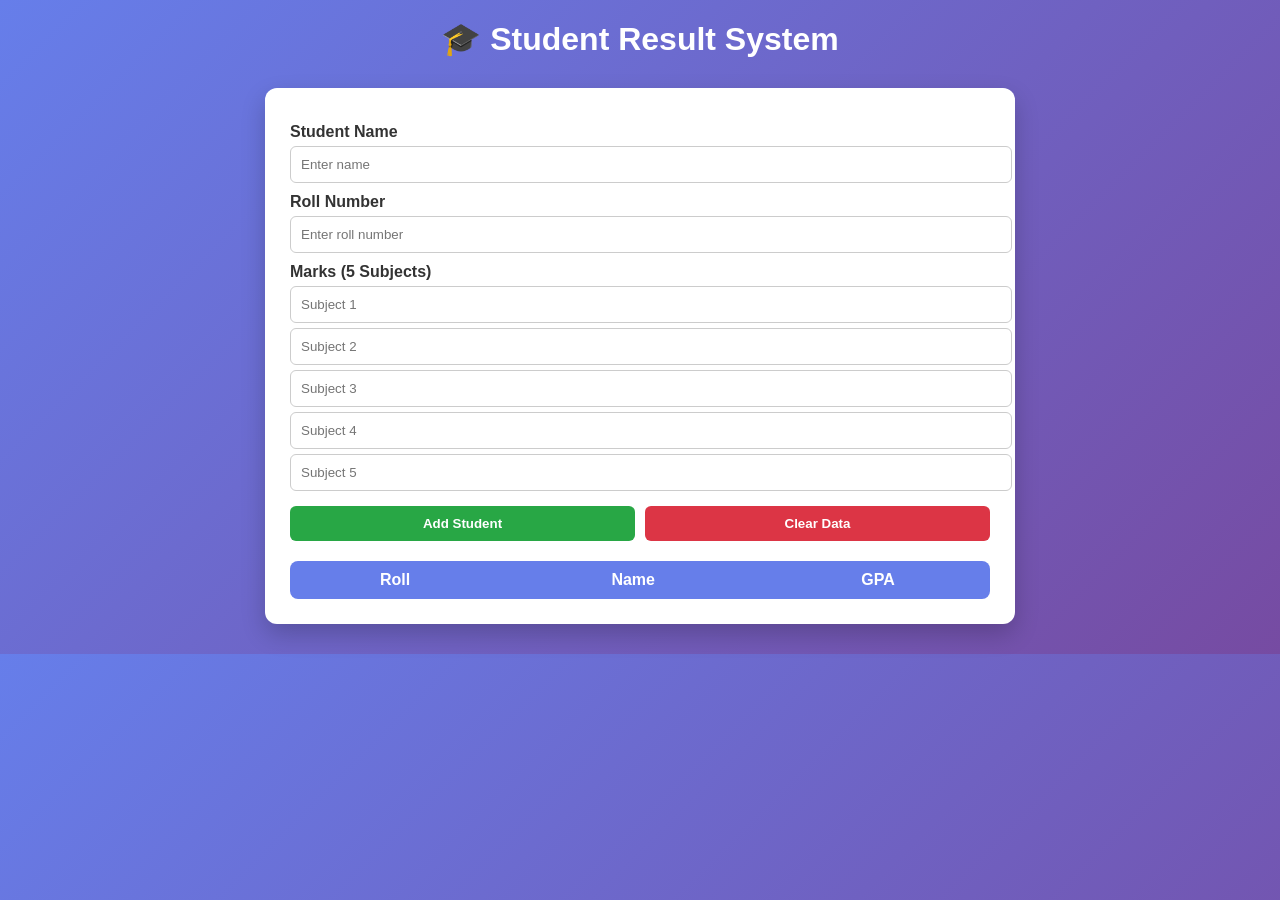
<file: vishu.html>
<!DOCTYPE html>
<html lang="en">
<head>
  <meta charset="UTF-8" />
  <meta name="viewport" content="width=device-width, initial-scale=1.0"/>
  <title>Student Result Database</title>

  <style>
    body {
      font-family: "Poppins", sans-serif;
      background: linear-gradient(135deg, #667eea, #764ba2);
      margin: 0;
      padding: 0;
      color: #333;
    }

    h1 {
      text-align: center;
      color: white;
      margin-top: 20px;
    }

    .container {
      width: 90%;
      max-width: 700px;
      background: white;
      padding: 25px;
      margin: 30px auto;
      border-radius: 12px;
      box-shadow: 0 10px 25px rgba(0,0,0,0.2);
    }

    label {
      font-weight: bold;
      margin-top: 10px;
      display: block;
    }

    input {
      width: 100%;
      padding: 10px;
      margin-top: 5px;
      border-radius: 6px;
      border: 1px solid #ccc;
      transition: 0.3s;
    }

    input:focus {
      border-color: #667eea;
      outline: none;
      box-shadow: 0 0 5px rgba(102,126,234,0.5);
    }

    .btn-group {
      display: flex;
      gap: 10px;
      flex-wrap: wrap;
    }

    button {
      flex: 1;
      padding: 10px;
      margin-top: 15px;
      border: none;
      border-radius: 6px;
      color: white;
      font-weight: bold;
      cursor: pointer;
      transition: 0.3s;
    }

    .add-btn {
      background: #28a745;
    }

    .add-btn:hover {
      background: #218838;
    }

    .clear-btn {
      background: #dc3545;
    }

    .clear-btn:hover {
      background: #c82333;
    }

    table {
      width: 100%;
      border-collapse: collapse;
      margin-top: 20px;
      border-radius: 8px;
      overflow: hidden;
    }

    th {
      background: #667eea;
      color: white;
    }

    th, td {
      padding: 10px;
      text-align: center;
    }

    tr:nth-child(even) {
      background: #f2f2f2;
    }

    tr:hover {
      background: #e6ecff;
    }
  </style>
</head>

<body>

  <h1>🎓 Student Result System</h1>

  <div class="container">

    <label>Student Name</label>
    <input type="text" id="name" placeholder="Enter name">

    <label>Roll Number</label>
    <input type="number" id="roll" placeholder="Enter roll number">

    <label>Marks (5 Subjects)</label>
    <input type="number" id="m1" placeholder="Subject 1">
    <input type="number" id="m2" placeholder="Subject 2">
    <input type="number" id="m3" placeholder="Subject 3">
    <input type="number" id="m4" placeholder="Subject 4">
    <input type="number" id="m5" placeholder="Subject 5">

    <div class="btn-group">
      <button class="add-btn" onclick="addStudent()">Add Student</button>
      <button class="clear-btn" onclick="clearData()">Clear Data</button>
    </div>

    <table id="resultTable">
      <thead>
        <tr>
          <th>Roll</th>
          <th>Name</th>
          <th>GPA</th>
        </tr>
      </thead>
      <tbody></tbody>
    </table>

  </div>

  <script>
    // 🚨 Always start fresh (no previous data)
    localStorage.removeItem("students");

    let students = [];

    function calculateGPA(marks) {
      let total = marks.reduce((a, b) => a + b, 0);
      return (total / 5 / 10).toFixed(2);
    }

    function addStudent() {
      let name = document.getElementById("name").value.trim();
      let roll = document.getElementById("roll").value.trim();

      let m1 = document.getElementById("m1").value;
      let m2 = document.getElementById("m2").value;
      let m3 = document.getElementById("m3").value;
      let m4 = document.getElementById("m4").value;
      let m5 = document.getElementById("m5").value;

      if (!name || !roll || !m1 || !m2 || !m3 || !m4 || !m5) {
        alert("Please fill all fields!");
        return;
      }

      let marks = [Number(m1), Number(m2), Number(m3), Number(m4), Number(m5)];

      if (marks.some(m => m < 0 || m > 100)) {
        alert("Marks must be between 0 and 100!");
        return;
      }

      let gpa = calculateGPA(marks);

      let student = { name, roll, gpa };
      students.push(student);

      displayStudents();

      document.querySelectorAll("input").forEach(i => i.value = "");
    }

    function displayStudents() {
      let tbody = document.querySelector("#resultTable tbody");
      tbody.innerHTML = "";

      students.forEach(s => {
        let row = `<tr>
          <td>${s.roll}</td>
          <td>${s.name}</td>
          <td>${s.gpa}</td>
        </tr>`;
        tbody.innerHTML += row;
      });
    }

    function clearData() {
      students = [];
      displayStudents();
    }
  </script>

</body>
</html>
</file>
